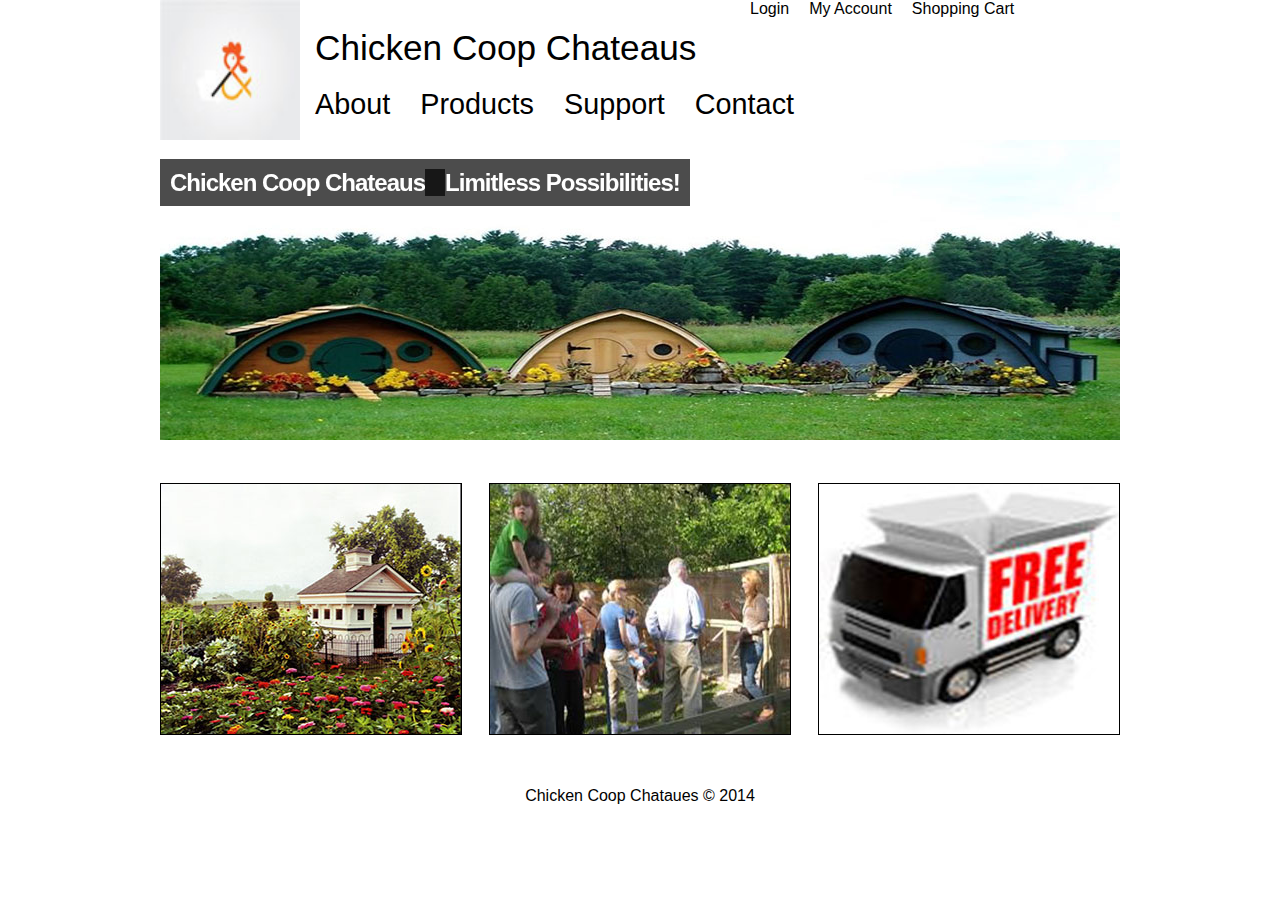
<file: index.html>
<!DOCTYPE html>
<html lang="en">
<head>
    <meta charset="utf-8">
    <meta http-equiv="X-UA-Compatible" content="IE=edge">
    <meta name="viewport" content="width=device-width, initial-scale=1">
    <title>CHICKEN COOP CHATAUES</title>
    <meta name="robots" content="noindex, nofollow, noarchive"/>
    <link rel="stylesheet" type="text/css" href="css/style.css" />
    <link rel="stylesheet" type="text/css" href="css/slider.css" />
</head>
<body>
	<div id="wrapper">
		<header>
			<a href="index.html">
				<img src="images/logo.jpg" alt="Chicken Coop Logo" />
			</a>
			<div id="utility">
				<ul>
					<li><a href="">Login</a></li>
					<li><a href="">My Account</a></li>
					<li><a href="shopping_cart.html">Shopping Cart</a></li>	
				</ul>
			</div>
			<div class="company-name">
				Chicken Coop Chateaus
			</div>
			<nav>
				<ul>
					<li><a href="">About</a></li>
					<li><a href="products.html">Products</a></li>
					<li><a href="">Support</a></li>
					<li><a href="">Contact</a></li>
				</ul>
			</nav>	
		</header>
		<section>
			<div id="slides">	
				<img src="images/threeccc.jpg" alt="Chicken Coops">
				<img src="images/free-range-chickens.jpg" alt="Hen Chickens">
				<img src="images/build-coop.jpg" alt="Build Your Own">
			</div>
			<h2><span>Chicken Coop Chateaus<span class='spacer'></span><span class='spacer'></span>Limitless Possibilities!</span></h2>						
			<div class="feature-group adjustment">
				<a href="products.html"><img src="images/chapel_styleccc.jpg" alt="Product Line" /></a>
				<a href=""><img src="images/community.jpg" alt="Community" /></a>
				<a href=""><img src="images/free-shipping.jpg" alt="Free Shipping" /></a>
			</div>
		</section>
	<footer>
		<p>Chicken Coop Chataues &copy; 2014</p>
	</footer>
</div>	
<script src="js/jquery-1.7.2.min.js"></script>
<script src="js/jquery.slides.min.js"></script>
<script type="text/javascript">
	$(function() {
	  $('#slides').slidesjs({
			width: 960,
	        height: 300,
		play: {
			effect: "fade",
			auto: true,
			interval: 5000,
			swap: true
		},
		navigation: {
			active: false,
		},
		pagination: {
			active: false,
		}
	  });
	});
</script>
</body>
</html>
</file>
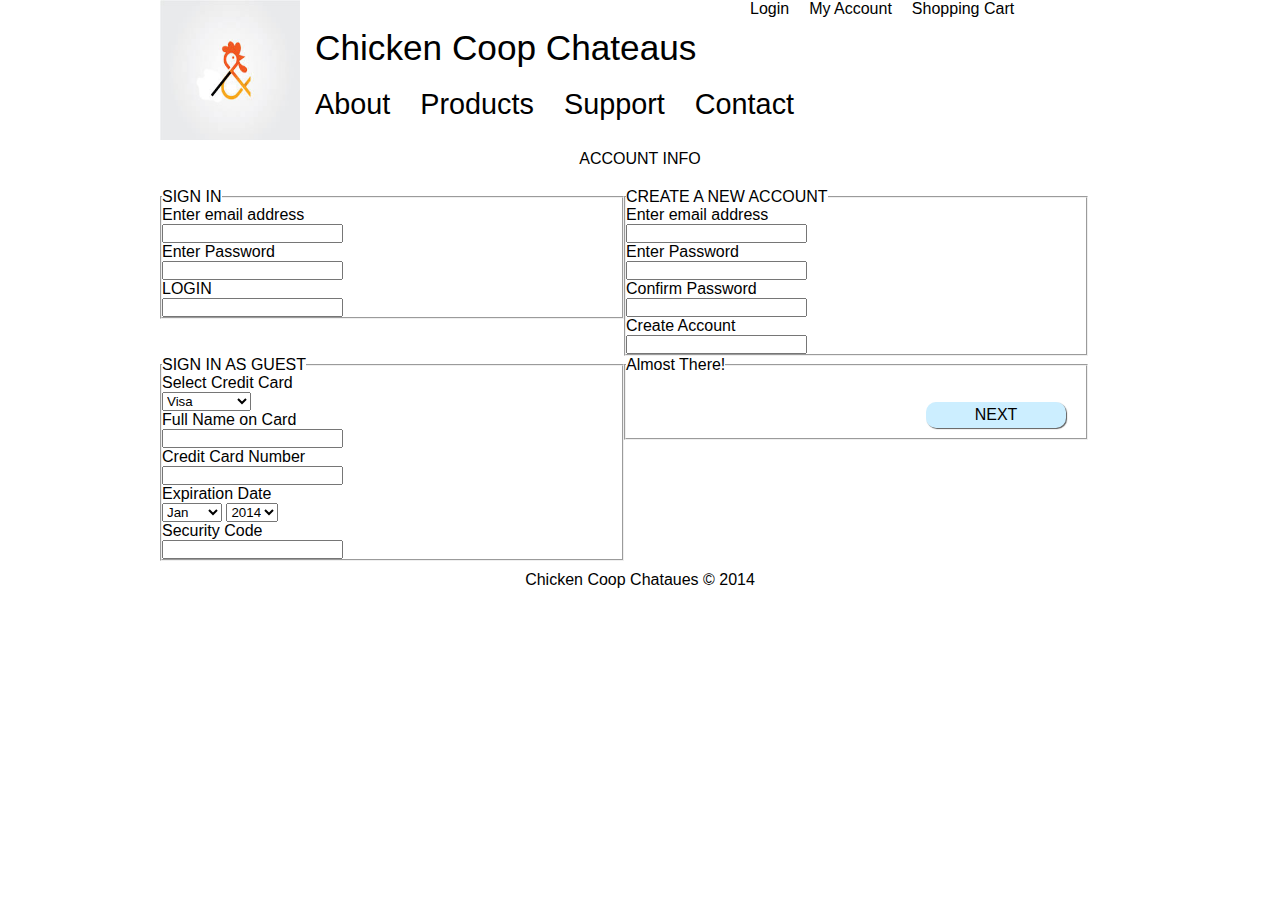
<file: account.html>
<!DOCTYPE html>
<html lang="en">
<head>
<!-- git hub -->
    <meta charset="utf-8">
    <meta http-equiv="X-UA-Compatible" content="IE=edge">
    <meta name="viewport" content="width=device-width, initial-scale=1">
    <title>CHICKEN COOP CHATAUES</title>
    <meta name="robots" content="noindex, nofollow, noarchive"/>
    <link rel="stylesheet" type="text/css" href="css/style.css" />
    <script src=""></script>
    <script src=""></script>
</head>
<body>
	<div id="wrapper">
		<header>
			<a href="index.html">
				<img src="logo2.jpg" alt="Chicken Coop Logo" />
			</a>
			<div id="utility">
				<ul>
					<li><a href="">Login</a></li>
					<li><a href="">My Account</a></li>
					<li><a href="">Shopping Cart</a></li>	
				</ul>
			</div>
			<div class="company-name">
				Chicken Coop Chateaus
			</div>
			<nav>
				<ul>
					<li><a href="">About</a></li>
					<li><a href="">Products</a></li>
					<li><a href="">Support</a></li>
					<li><a href="">Contact</a></li>
				</ul>
			</nav>	
		</header>
		<div class="content">
			
			<div class="long-banner">
				ACCOUNT INFO
			</div>
			<form id="billing-form">
				<!-- <fieldset id="billing-info"> -->
					<fieldset id="account-info">
				<!--<legend>Billing Info</legend> -->
					<legend>SIGN IN</legend>
					<label>Enter email address</label>
					<input type="text" />
					<label>Enter Password</label>
					<input type="text" />
					<label>LOGIN</label>
					<input type="text" />
				</fieldset>
				<fieldset id="shipping-info">
				<!--<legend>Shipping Info</legend> -->
					<legend>CREATE A NEW ACCOUNT</legend>
				<!--<label>
						<input type="radio"/>
						Click here if same address as billing
				</label> -->
					<label>Enter email address</label>
					<input type="text" />
					<label>Enter Password</label>
					<input type="text" />
					<label>Confirm Password</label>
					<input type="text" />
					<label>Create Account</label>
					<input type="text" />
					
				</fieldset>
				<fieldset id="payment-info">
					<legend>SIGN IN AS GUEST</legend>
					<label>Select Credit Card</label>
					<select>
						<option>Visa</option>
						<option>Mastercard</option>
					</select>
					<label>Full Name on Card</label>
					<input type="text" />
					<label>Credit Card Number</label>
					<input type="text" />
					<label>Expiration Date</label>
					<select>
						<option>Jan</option>
						<option>Feb</option>
						<option>March</option>
					</select>
					<select>
						<option>2014</option>
						<option>2015</option>
						<option>2016</option>
					</select>
					<label>Security Code</label>
					<input type="text" />
				</fieldset>
				<fieldset id="shipping-method">
					<legend>Almost There!</legend><br />
					<!--<a href="billing.html"<button>NEXT</button></a> -->
					<a href="billing.html" class="button right">next</a>
				</fieldset>
			</form>
		</div>
		<footer>
			<p>Chicken Coop Chataues &copy; 2014</p>
		</footer>
	</div>	
</body>
</html>
</file>
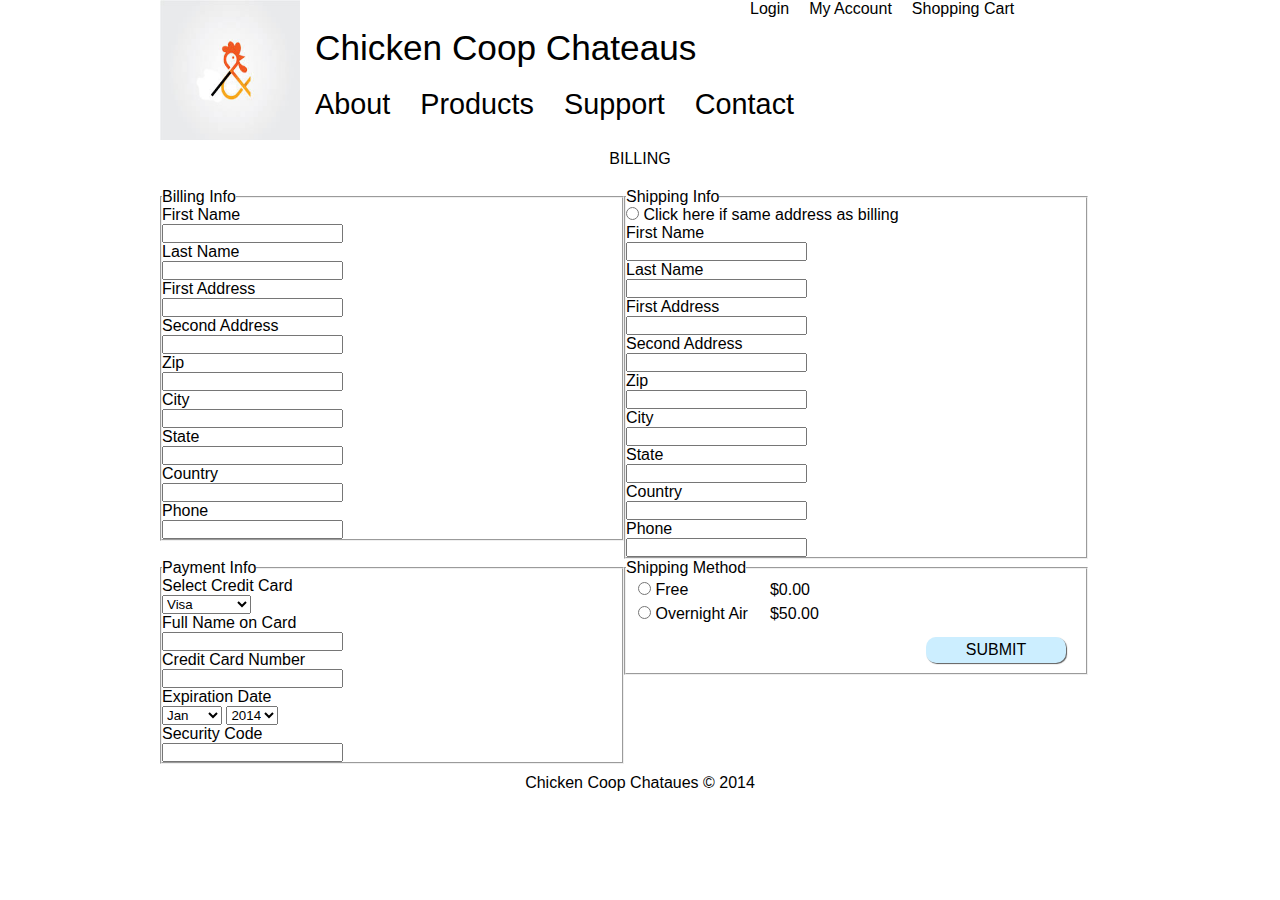
<file: billing.html>
<!DOCTYPE html>
<html lang="en">
<head>
    <meta charset="utf-8">
    <meta http-equiv="X-UA-Compatible" content="IE=edge">
    <meta name="viewport" content="width=device-width, initial-scale=1">
    <title>CHICKEN COOP CHATAUES</title>
    <meta name="robots" content="noindex, nofollow, noarchive"/>
    <link rel="stylesheet" type="text/css" href="css/style.css" />
    <script src=""></script>
    <script src=""></script>
</head>
<body>
	<div id="wrapper">
		<header>
			<a href="index.html">
				<img src="logo2.jpg	" alt="Chicken Coop Logo" />
			</a>
			<div id="utility">
				<ul>
					<li><a href="">Login</a></li>
					<li><a href="">My Account</a></li>
					<li><a href="">Shopping Cart</a></li>	
				</ul>
			</div>
			<div class="company-name">
				Chicken Coop Chateaus
			</div>
			<nav>
				<ul>
					<li><a href="">About</a></li>
					<li><a href="">Products</a></li>
					<li><a href="">Support</a></li>
					<li><a href="">Contact</a></li>
				</ul>
			</nav>	
		</header>
		<div class="content">
			
			<div class="long-banner">
				BILLING
			</div>
			<form id="billing-form">
				<fieldset id="billing-info">
					<legend>Billing Info</legend>
					<label>First Name</label>
					<input type="text" />
					<label>Last Name</label>
					<input type="text" />
					<label>First Address</label>
					<input type="text" />
					<label>Second Address</label>
					<input type="text" />
					<label>Zip</label>
					<input type="text" />
					<label>City</label>
					<input type="text" />
					<label>State</label>
					<input type="text" />
					<label>Country</label>
					<input type="text" />
					<label>Phone</label>
					<input type="text" />
				</fieldset>
				<fieldset id="shipping-info">
					<legend>Shipping Info</legend>
					<label>
						<input type="radio"/>
						Click here if same address as billing
					</label>
					<label>First Name</label>
					<input type="text" />
					<label>Last Name</label>
					<input type="text" />
					<label>First Address</label>
					<input type="text" />
					<label>Second Address</label>
					<input type="text" />
					<label>Zip</label>
					<input type="text" />
					<label>City</label>
					<input type="text" />
					<label>State</label>
					<input type="text" />
					<label>Country</label>
					<input type="text" />
					<label>Phone</label>
					<input type="text" />
				</fieldset>
				<fieldset id="payment-info">
					<legend>Payment Info</legend>
					<label>Select Credit Card</label>
					<select>
						<option>Visa</option>
						<option>Mastercard</option>
					</select>
					<label>Full Name on Card</label>
					<input type="text" />
					<label>Credit Card Number</label>
					<input type="text" />
					<label>Expiration Date</label>
					<select>
						<option>Jan</option>
						<option>Feb</option>
						<option>March</option>
					</select>
					<select>
						<option>2014</option>
						<option>2015</option>
						<option>2016</option>
					</select>
					<label>Security Code</label>
					<input type="text" />
				</fieldset>
				<fieldset id="shipping-method">
					<legend>Shipping Method</legend>
					<table id="shipping-table">
						<tr>
							<td>
								<label>
								<input type="radio"/>
								Free
								</label>
							</td>
							<td>$0.00</td>
						</tr>
						<tr>
							<td>
								<label>
								<input type="radio"/>
								Overnight Air
								</label>
							</td>
							<td>$50.00</td>
						</tr>
					</table>
					<!--<a href="review_order.html"<button>Submit Order</button></a> -->
					<a href="review_order.html" class="button right">SUBMIT</a>
				</fieldset>
			</form>

		</div>
		<footer>
			<p>Chicken Coop Chataues &copy; 2014</p>
		</footer>
	</div>	
</body>
</html>
</file>
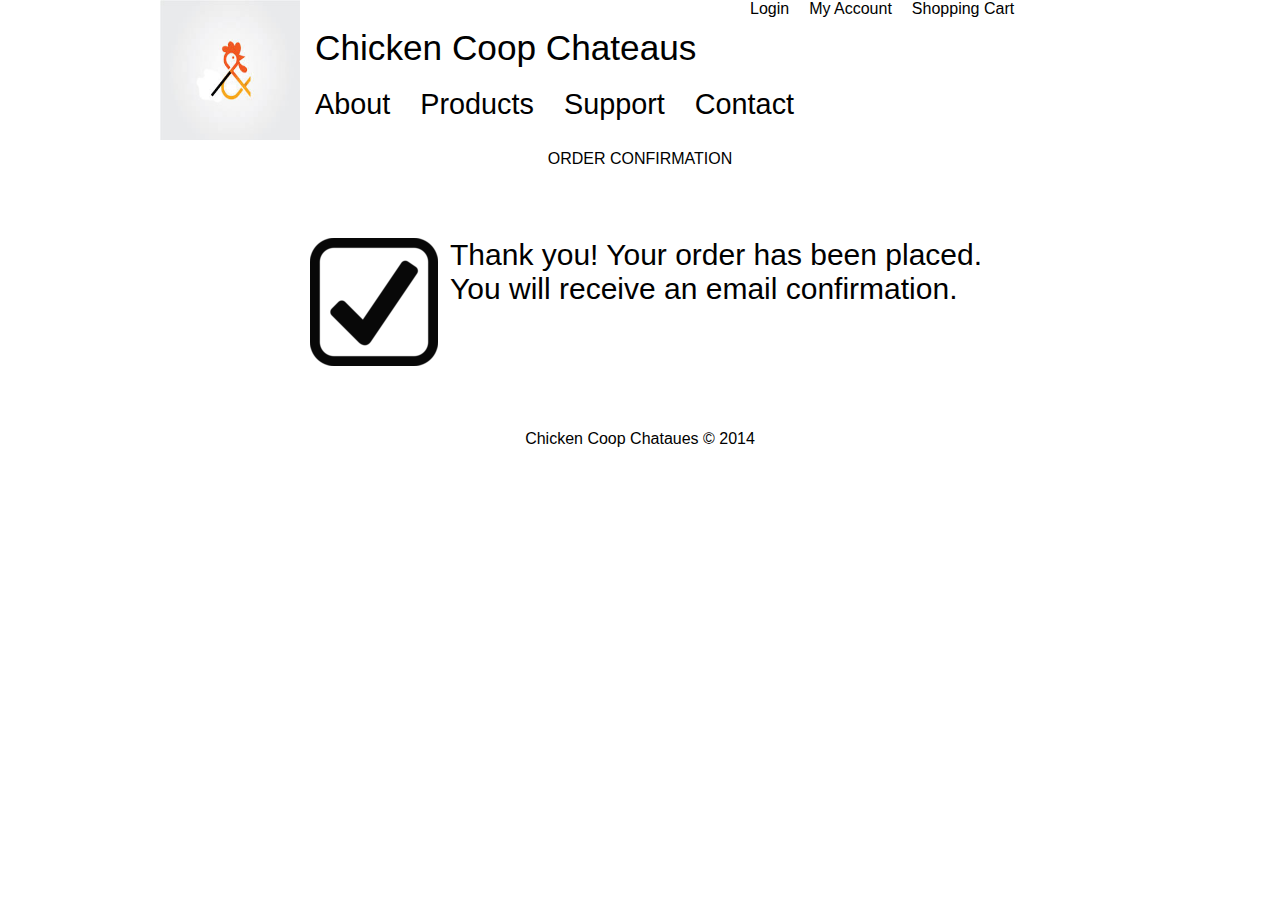
<file: confirmation.html>
<!DOCTYPE html>
<html lang="en">
<head>
    <meta charset="utf-8">
    <meta http-equiv="X-UA-Compatible" content="IE=edge">
    <meta name="viewport" content="width=device-width, initial-scale=1">
    <title>CHICKEN COOP CHATAUES</title>
    <meta name="robots" content="noindex, nofollow, noarchive"/>
    <link rel="stylesheet" type="text/css" href="css/style.css" />
    <script src=""></script>
    <script src=""></script>
</head>
<body>
	<div id="wrapper">
		<header>
			<a href="index.html">
				<img src="logo2.jpg" alt="Chicken Coop Logo" />
			</a>
			<div id="utility">
				<ul>
					<li><a href="">Login</a></li>
					<li><a href="">My Account</a></li>
					<li><a href="">Shopping Cart</a></li>	
				</ul>
			</div>
			<div class="company-name">
				Chicken Coop Chateaus
			</div>
			<nav>
				<ul>
					<li><a href="">About</a></li>
					<li><a href="">Products</a></li>
					<li><a href="">Support</a></li>
					<li><a href="">Contact</a></li>
				</ul>
			</nav>	
		</header>
		<div class="content">
			<div class="long-banner">
				ORDER CONFIRMATION
			</div>
		<div class="confirm-message">
			<img src="images/checkbox-final.png" alt="Checkbox" />
			<p>
				Thank you! Your order has been placed. You will receive an email confirmation.
			</p>
		</div>	
			
		</div> <!-- /content -->
	<footer>
		<p>Chicken Coop Chataues &copy; 2014</p>
	</footer>
</div>	
</body>
</html>
</file>
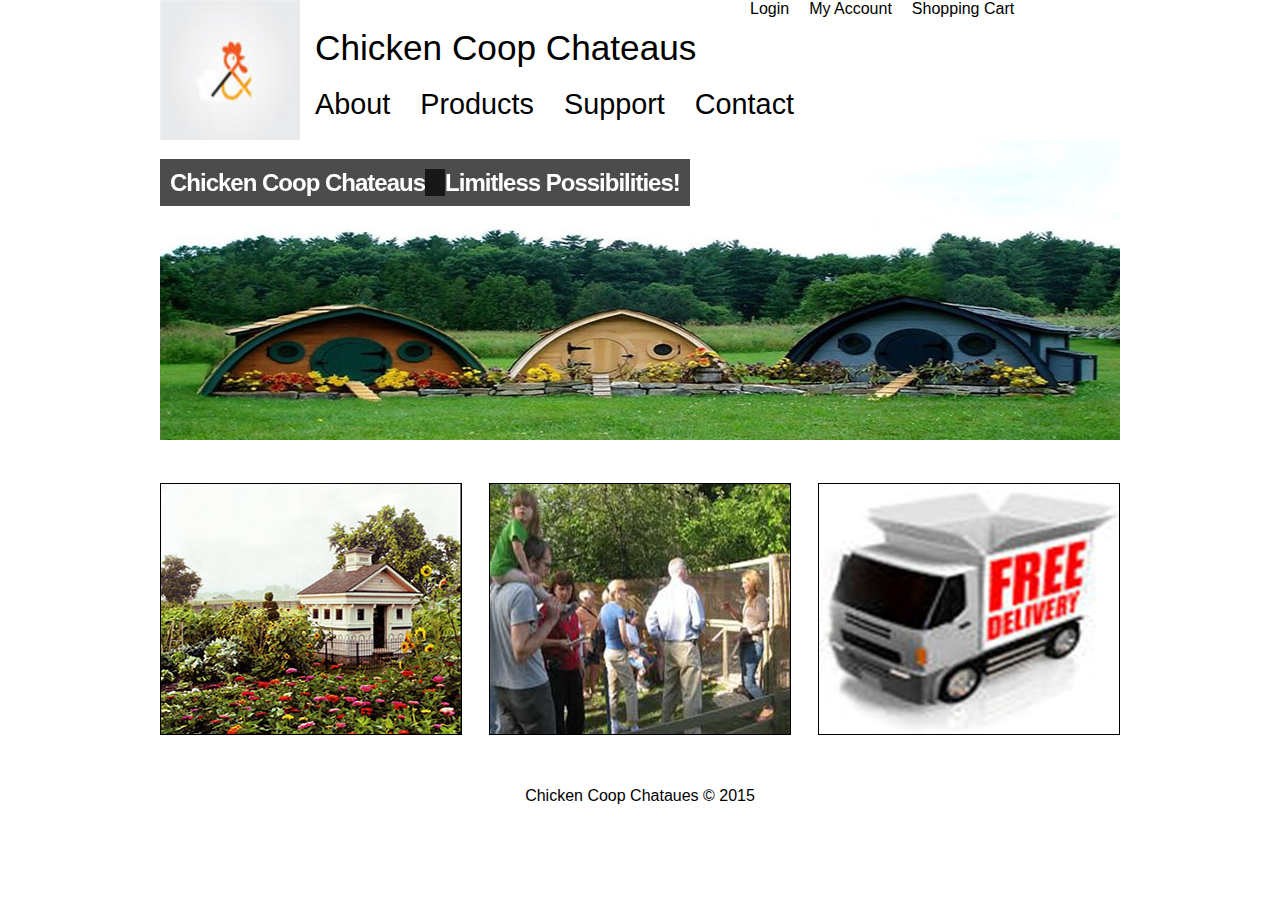
<file: home.html>
<!DOCTYPE html>
<html lang="en">
<head>
    <meta charset="utf-8">
    <meta http-equiv="X-UA-Compatible" content="IE=edge">
    <meta name="viewport" content="width=device-width, initial-scale=1">
    <title>CHICKEN COOP CHATAUES</title>
    <meta name="robots" content="noindex, nofollow, noarchive"/>
    <link rel="stylesheet" type="text/css" href="css/style.css" />
    <link rel="stylesheet" type="text/css" href="css/slider.css" />
</head>
<body>
	<div id="wrapper">
		<header>
			<a href="index.html">
				<img src="images/logo.jpg" alt="Chicken Coop Logo" />
			</a>
			<div id="utility">
				<ul>
					<li><a href="">Login</a></li>
					<li><a href="">My Account</a></li>
					<li><a href="shopping_cart.html">Shopping Cart</a></li>	
				</ul>
			</div>
			<div class="company-name">
				Chicken Coop Chateaus
			</div>
			<nav>
				<ul>
					<li><a href="">About</a></li>
					<li><a href="products.html">Products</a></li>
					<li><a href="">Support</a></li>
					<li><a href="">Contact</a></li>
				</ul>
			</nav>	
		</header>
		<section>
			<div id="slides">	
				<img src="images/threeccc.jpg" alt="Chicken Coops">
				<img src="images/free-range-chickens.jpg" alt="Hen Chickens">
				<img src="images/build-coop.jpg" alt="Build Your Own">
			</div>
			<h2><span>Chicken Coop Chateaus<span class='spacer'></span><span class='spacer'></span>Limitless Possibilities!</span></h2>						
			<div class="feature-group adjustment">
				<a href="products.html"><img src="images/chapel_styleccc.jpg" alt="Product Line" /></a>
				<a href=""><img src="images/community.jpg" alt="Community" /></a>
				<a href=""><img src="images/free-shipping.jpg" alt="Free Shipping" /></a>
			</div>
		</section>
	<footer>
		<p>Chicken Coop Chataues &copy; 2015</p>
	</footer>
</div>	
<script src="js/jquery-1.7.2.min.js"></script>
<script src="js/jquery.slides.min.js"></script>
<script type="text/javascript">
	$(function() {
	  $('#slides').slidesjs({
			width: 960,
	        height: 300,
		play: {
			effect: "fade",
			auto: true,
			interval: 5000,
			swap: true
		},
		navigation: {
			active: false,
		},
		pagination: {
			active: false,
		}
	  });
	});
</script>
</body>
</html>
</file>
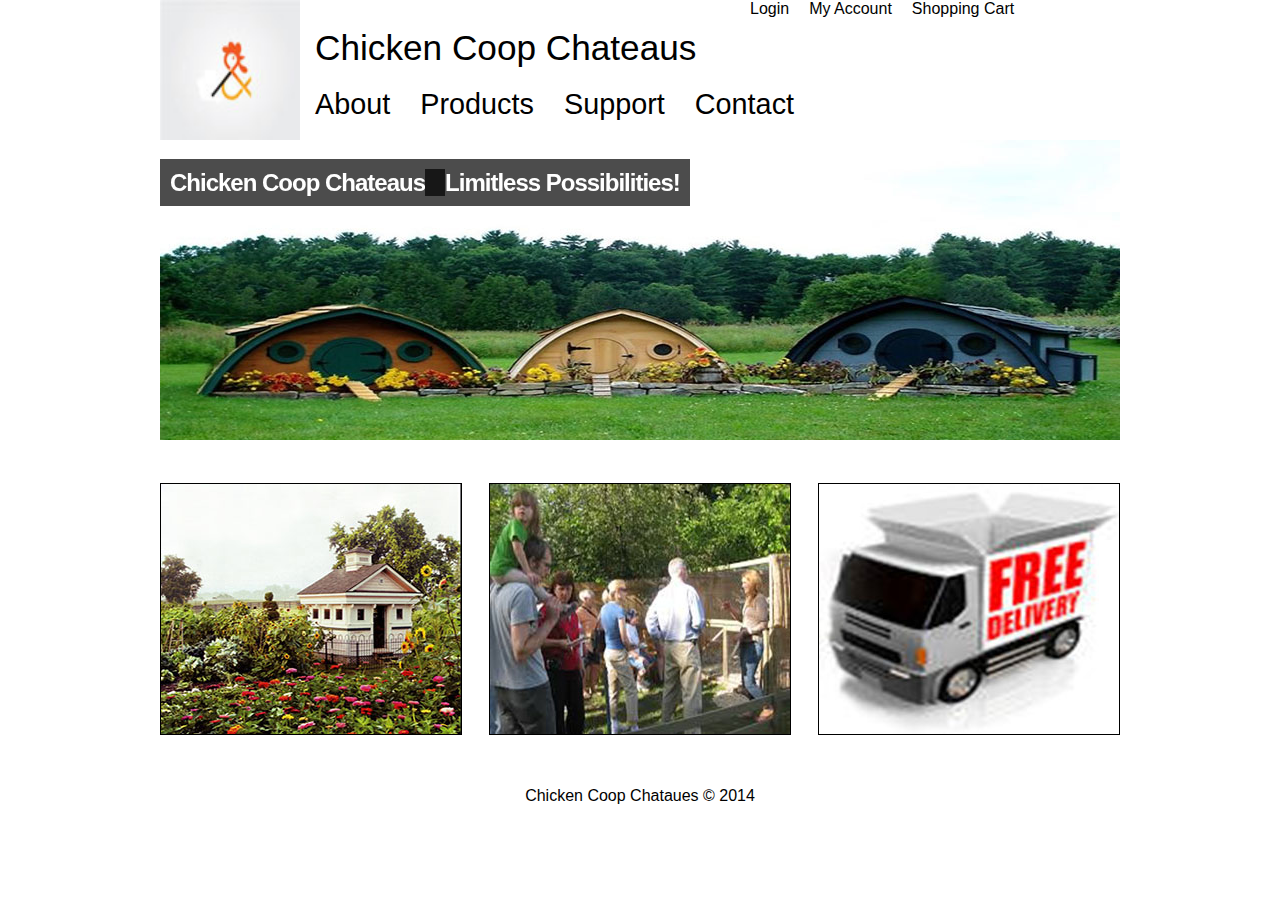
<file: ndex.html>
<!DOCTYPE html>
<html lang="en">
<head>
    <meta charset="utf-8">
    <meta http-equiv="X-UA-Compatible" content="IE=edge">
    <meta name="viewport" content="width=device-width, initial-scale=1">
    <title>CHICKEN COOP CHATAUES</title>
    <meta name="robots" content="noindex, nofollow, noarchive"/>
    <link rel="stylesheet" type="text/css" href="css/style.css" />
    <link rel="stylesheet" type="text/css" href="css/slider.css" />
</head>
<body>
	<div id="wrapper">
		<header>
			<a href="index.html">
				<img src="images/logo.jpg" alt="Chicken Coop Logo" />
			</a>
			<div id="utility">
				<ul>
					<li><a href="">Login</a></li>
					<li><a href="">My Account</a></li>
					<li><a href="shopping_cart.html">Shopping Cart</a></li>	
				</ul>
			</div>
			<div class="company-name">
				Chicken Coop Chateaus
			</div>
			<nav>
				<ul>
					<li><a href="">About</a></li>
					<li><a href="products.html">Products</a></li>
					<li><a href="">Support</a></li>
					<li><a href="">Contact</a></li>
				</ul>
			</nav>	
		</header>
		<section>
			<div id="slides">	
				<img src="images/threeccc.jpg" alt="Chicken Coops">
				<img src="images/free-range-chickens.jpg" alt="Hen Chickens">
				<img src="images/build-coop.jpg" alt="Build Your Own">
			</div>
			<h2><span>Chicken Coop Chateaus<span class='spacer'></span><span class='spacer'></span>Limitless Possibilities!</span></h2>						
			<div class="feature-group adjustment">
				<a href="products.html"><img src="images/chapel_styleccc.jpg" alt="Product Line" /></a>
				<a href=""><img src="images/community.jpg" alt="Community" /></a>
				<a href=""><img src="images/free-shipping.jpg" alt="Free Shipping" /></a>
			</div>
		</section>
	<footer>
		<p>Chicken Coop Chataues &copy; 2014</p>
	</footer>
</div>	
<script src="js/jquery-1.7.2.min.js"></script>
<script src="js/jquery.slides.min.js"></script>
<script type="text/javascript">
	$(function() {
	  $('#slides').slidesjs({
			width: 960,
	        height: 300,
		play: {
			effect: "fade",
			auto: true,
			interval: 5000,
			swap: true
		},
		navigation: {
			active: false,
		},
		pagination: {
			active: false,
		}
	  });
	});
</script>
</body>
</html>
</file>
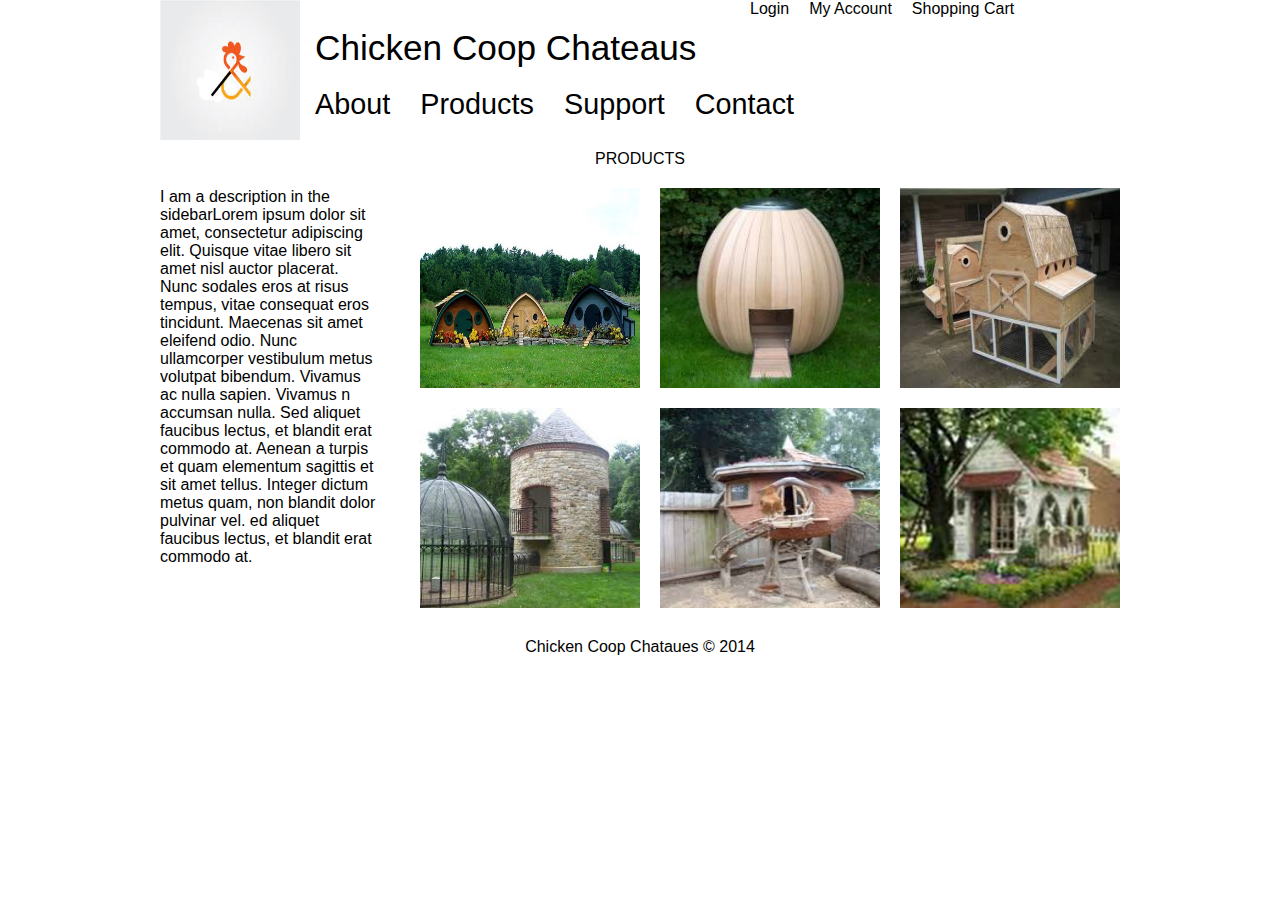
<file: products.html>
<!DOCTYPE html>
<html lang="en">
<head>
    <meta charset="utf-8">
    <meta http-equiv="X-UA-Compatible" content="IE=edge">
    <meta name="viewport" content="width=device-width, initial-scale=1">
    <title>CHICKEN COOP CHATAUES</title>
    <meta name="robots" content="noindex, nofollow, noarchive"/>
    <link rel="stylesheet" type="text/css" href="css/style.css" />
    <script src=""></script>
    <script src=""></script>
</head>
<body>
	<div id="wrapper">
		<header>
			<a href="index.html">
				<img src="logo2.jpg" alt="Chicken Coop Logo" />
			</a>
			<div id="utility">
				<ul>
					<li><a href="">Login</a></li>
					<li><a href="">My Account</a></li>
					<li><a href="">Shopping Cart</a></li>	
				</ul>
			</div>
			<div class="company-name">
				Chicken Coop Chateaus
			</div>
			<nav>
				<ul>
					<li><a href="">About</a></li>
					<li><a href="products.html">Products</a></li>
					<li><a href="">Support</a></li>
					<li><a href="">Contact</a></li>
				</ul>
			</nav>	
		</header>
		<div class="content">
			<div class="long-banner">
				PRODUCTS
			</div>
			<aside class="product-description">
				<p>I am a description in the sidebarLorem ipsum dolor sit amet, 
					consectetur adipiscing elit. Quisque vitae libero sit amet nisl 
					auctor placerat. Nunc sodales eros at risus tempus, vitae consequat 
					eros tincidunt. Maecenas sit amet eleifend odio. Nunc ullamcorper 
					vestibulum metus volutpat bibendum. Vivamus ac nulla sapien. Vivamus 
					n accumsan nulla. Sed aliquet faucibus lectus, et blandit erat commodo 
					at. Aenean a turpis et quam elementum sagittis et sit amet tellus. 
					Integer dictum metus quam, non blandit dolor pulvinar vel.
					ed aliquet faucibus lectus, et blandit erat commodo 
					at.</p>
			</aside>
			<div class="product-list">
				<a href="target_products.html"><img src="images/threeccc.jpg" alt="Target Product" /></a>
				<a href=""><img src="images/eggccc.jpg" alt="Eggs Product" /></a>
				<a href=""><img src="images/barnccc.jpeg" alt="Barn Product " /></a>
				<a href=""><img src="images/roundccc.jpg" alt="Round Turret Product" /></a>
				<a href=""><img src="images/pumpkinccc.jpg" alt="Pumpkin Product" /></a>
				<a href=""><img src="images/fancyccc.jpg" alt="Fancy Product " /></a>
			</div>
		</div>
		
	<footer>
		<p>Chicken Coop Chataues &copy; 2014</p>
	</footer>
	</div>	
</body>
</html>
</file>
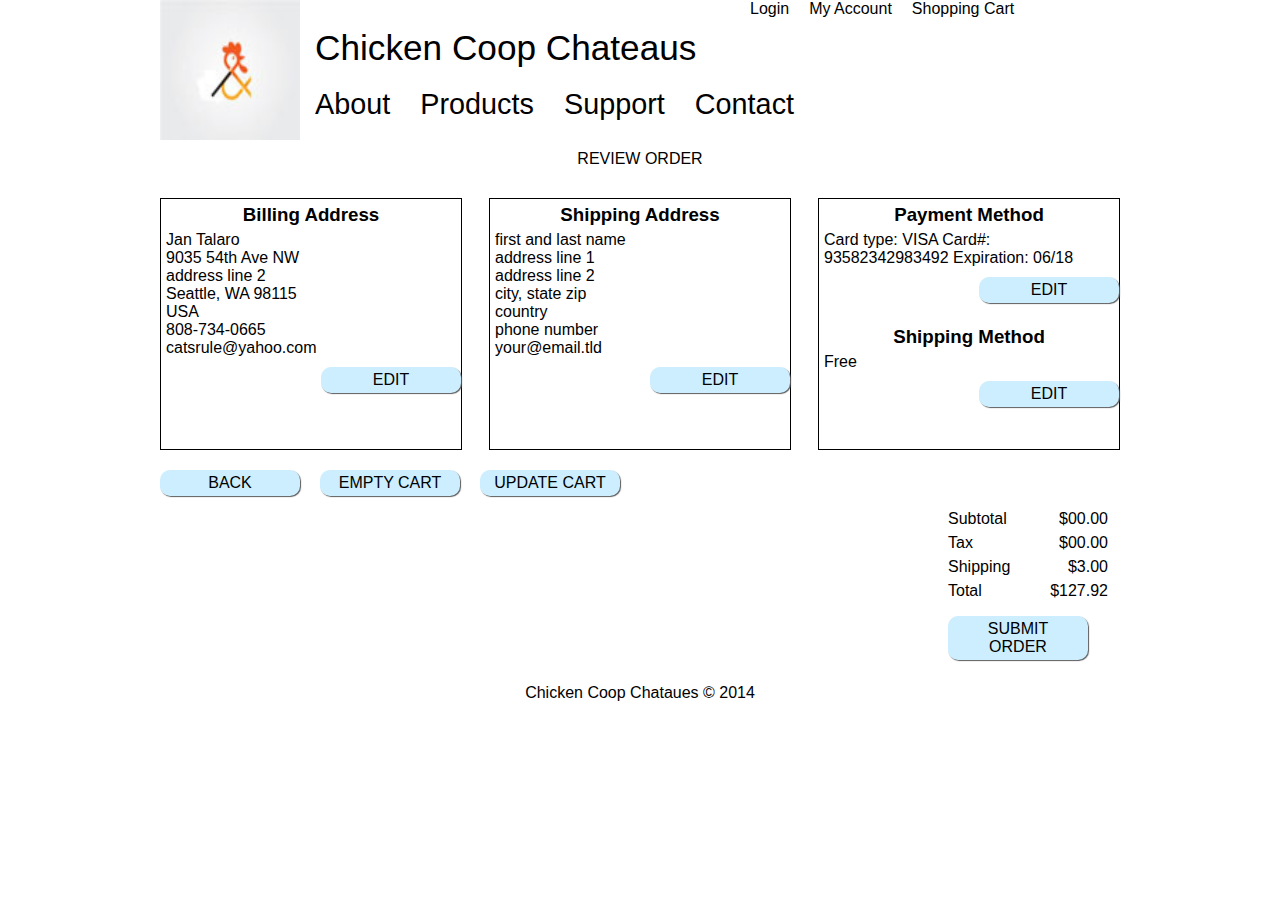
<file: review_order.html>
<!DOCTYPE html>
<html lang="en">
<head>
    <meta charset="utf-8">
    <meta http-equiv="X-UA-Compatible" content="IE=edge">
    <meta name="viewport" content="width=device-width, initial-scale=1">
    <title>CHICKEN COOP CHATAUES</title>
    <meta name="robots" content="noindex, nofollow, noarchive"/>
    <link rel="stylesheet" type="text/css" href="css/style.css" />
    <script src=""></script>
    <script src=""></script>
</head>
<body>
	<div id="wrapper">
		<header>
			<a href="index.html">
				<img src="images/logo.jpg" alt="Chicken Coop Logo" />
			</a>
			<div id="utility">
				<ul>
					<li><a href="">Login</a></li>
					<li><a href="">My Account</a></li>
					<li><a href="">Shopping Cart</a></li>	
				</ul>
			</div>
			<div class="company-name">
				Chicken Coop Chateaus
			</div>
			<nav>
				<ul>
					<li><a href="">About</a></li>
					<li><a href="">Products</a></li>
					<li><a href="">Support</a></li>
					<li><a href="">Contact</a></li>
				</ul>
			</nav>	
		</header>
		<div class="content">
			<div class="long-banner">
				REVIEW ORDER
			</div>
			<div class="review-group">
				<div class="review-box">
					<h3>Billing Address</h3>
					<p>
						Jan Talaro <br />
						9035 54th Ave NW <br />
						address line 2 <br />
						Seattle, WA 98115 <br />
						USA <br />
						808-734-0665 <br />
						catsrule@yahoo.com <br />
					</p>
					<a class="button" href="">EDIT</a>
				</div>
				<div class="review-box">
					<h3>Shipping Address</h3>
					<p>
						first and last name <br />
						address line 1 <br />
						address line 2 <br />
						city, state zip <br />
						country <br />
						phone number <br />
						your@email.tld <br />
					</p>
					<a class="button" href="">EDIT</a>
				</div>
				<div class="review-box">
					<h3>Payment Method</h3>
					<p>
						Card type: VISA
						Card#: 93582342983492
						Expiration: 06/18
					</p>
					<a class="button" href="">EDIT</a>
					
					<br />
					<br />
					<br />
				
					<h3>Shipping Method</h3>
					<p>
						Free 
					</p>
					<a class="button" href="">EDIT</a>
				</div>
				
			</div>
			
			<div class="cart-buttons">
				<a href="" class="button">Back</a>
				<a href="" class="button">Empty Cart</a>
				<a href="" class="button">Update Cart</a>
			</div>
			
			<div class="place-order-box">
				<table>
					<tr>
						<td>Subtotal</td>
						<td>$00.00</td>
					</tr>
					<tr>
						<td>Tax</td>
						<td>$00.00</td>
					</tr>
					<tr>
						<td>Shipping</td>
						<td>$3.00</td>
					</tr>
					<tr>
						<td>Total</td>
						<td>$127.92</td>
					</tr>
					<tr>
						<td colspan="2">
							<!--<a href="confirmation.html"<button>PLACE ORDER</button></a> -->
							<a href="confirmation.html" class="button right">SUBMIT ORDER</a>
						</td>
					</tr>
				</table>
			</div>
			
		</div> <!-- /content -->
	<footer>
		<p>Chicken Coop Chataues &copy; 2014</p>
	</footer>
</div>	
</body>
</html>
</file>
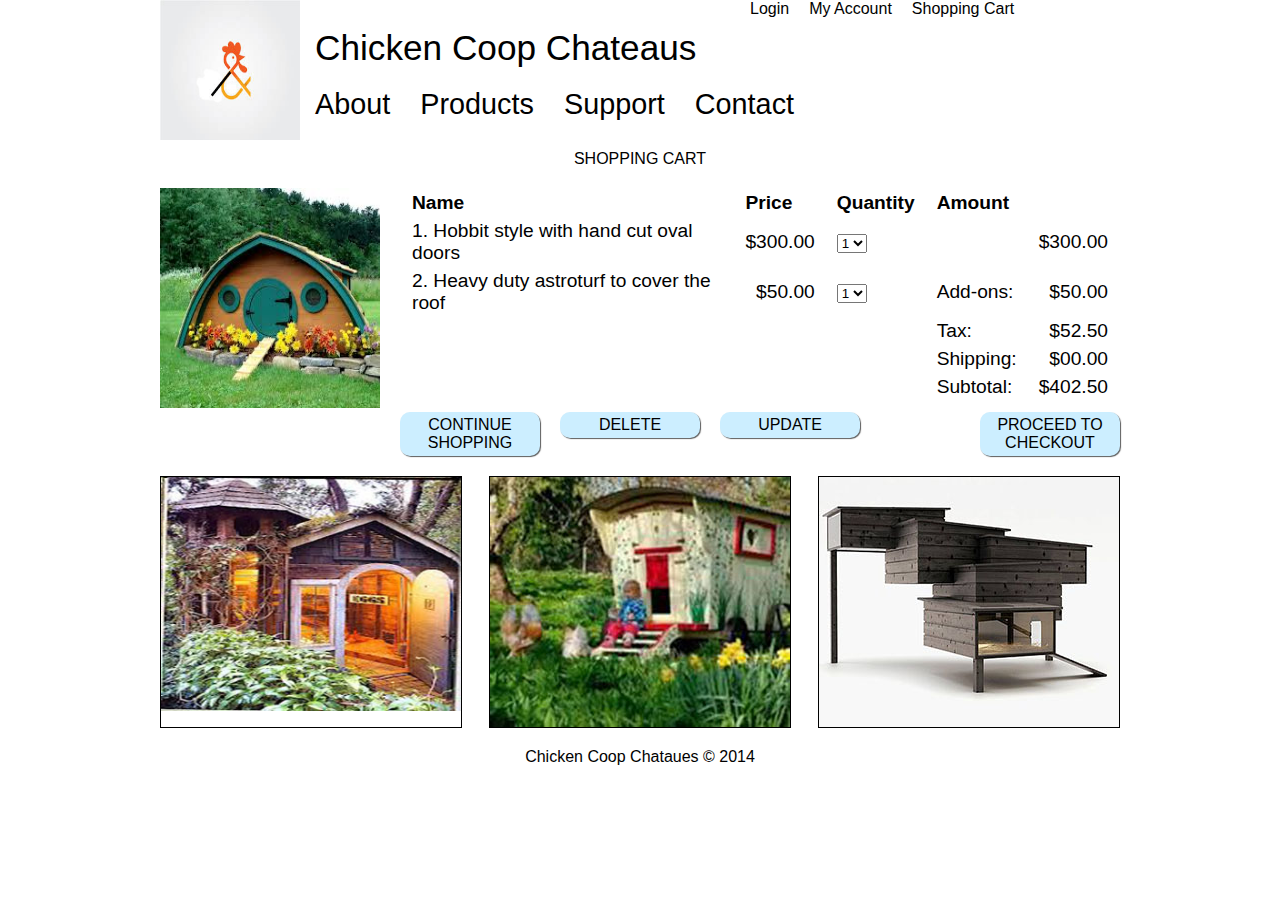
<file: shopping_cart.html>
<!DOCTYPE html>
<html lang="en">
<head>
    <meta charset="utf-8">
    <meta http-equiv="X-UA-Compatible" content="IE=edge">
    <meta name="viewport" content="width=device-width, initial-scale=1">
    <title>CHICKEN COOP CHATAUES</title>
    <meta name="robots" content="noindex, nofollow, noarchive"/>
    <link rel="stylesheet" type="text/css" href="css/style.css" />
    <script src=""></script>
    <script src=""></script>
</head>
<body>
	<div id="wrapper">
		<header>
			<a href="index.html">
				<img src="logo2.jpg" alt="Chicken Coop Logo" />
			</a>
			<div id="utility">
				<ul>
					<li><a href="">Login</a></li>
					<li><a href="">My Account</a></li>
					<li><a href="">Shopping Cart</a></li>	
				</ul>
			</div>
			<div class="company-name">
				Chicken Coop Chateaus
			</div>
			<nav>
				<ul>
					<li><a href="">About</a></li>
					<li><a href="">Products</a></li>
					<li><a href="">Support</a></li>
					<li><a href="">Contact</a></li>
				</ul>
			</nav>	
		</header>
		<div class="content">
			
			<div class="long-banner">
				SHOPPING CART
			</div>
			
			<div class="shopping-cart">
				<img src="images/hobbitccc.jpg" alt="Shopping cart product" />
				<form id="shopping-cart-form" action="">
				<table id="shopping-cart-table">
					<tr>
						<th>Name</th>
						<th>Price</th>
						<th>Quantity</th>
						<th colspan="2">Amount</th>
					</tr>
					<tr>
						<td>1. Hobbit style with hand cut oval doors</td>
						<td class="money">$300.00</td>
						<td>
							<select>
								<option value="1">1</option>
								<option value="2">2</option>
								<option value="3">3</option>
								<option value="4">4</option>
							</select>
						</td>
						<td></td>
						<td class="money">$300.00</td>
					</tr>
					<tr>
						<td>2. Heavy duty astroturf to cover the roof</td>
						<td class="money">$50.00</td>
						<td>
							<select>
								<option value="1">1</option>
								<option value="2">2</option>
								<option value="3">3</option>
								<option value="4">4</option>
							</select>
						</td>
						<td>Add-ons:</td>
						<td class="money">$50.00</td>
					</tr>
					<tr>
						<td colspan="3"></td>
						<td>Tax:</td>
						<td class="money">$52.50</td>
					</tr>
					<tr>
						<td colspan="3"></td>
						<td>Shipping:</td>
						<td class="money">$00.00</td>
					</tr>
					<tr>
						<td colspan="3"></td>
						<td>Subtotal:</td>
						<td class="money">$402.50</td>
					</tr>
				</table>
				</form>
				<div class="shopping-buttons">
					<a href="" class="button">Continue shopping</a>
					<a href="" class="button">Delete</a>
					<a href="" class="button">Update</a>
					<a href="account.html" class="button">Proceed to Checkout</a>
				</div>
			</div>
			
			<div class="feature-group">
					<a href=""><img src="images/388x799ccc.jpg" alt="Image of product" /></a>
					<a href=""><img src="images/wagonccc.jpg" alt="Image of another product" /></a>
					<a href=""><img src="images/farmhouse-modern-coop.jpg" alt="Image of yet another one" /></a>
			</div>

		</div>
		<footer>
			<p>Chicken Coop Chataues &copy; 2014</p>
		</footer>
	</div>	
</body>
</html>
</file>
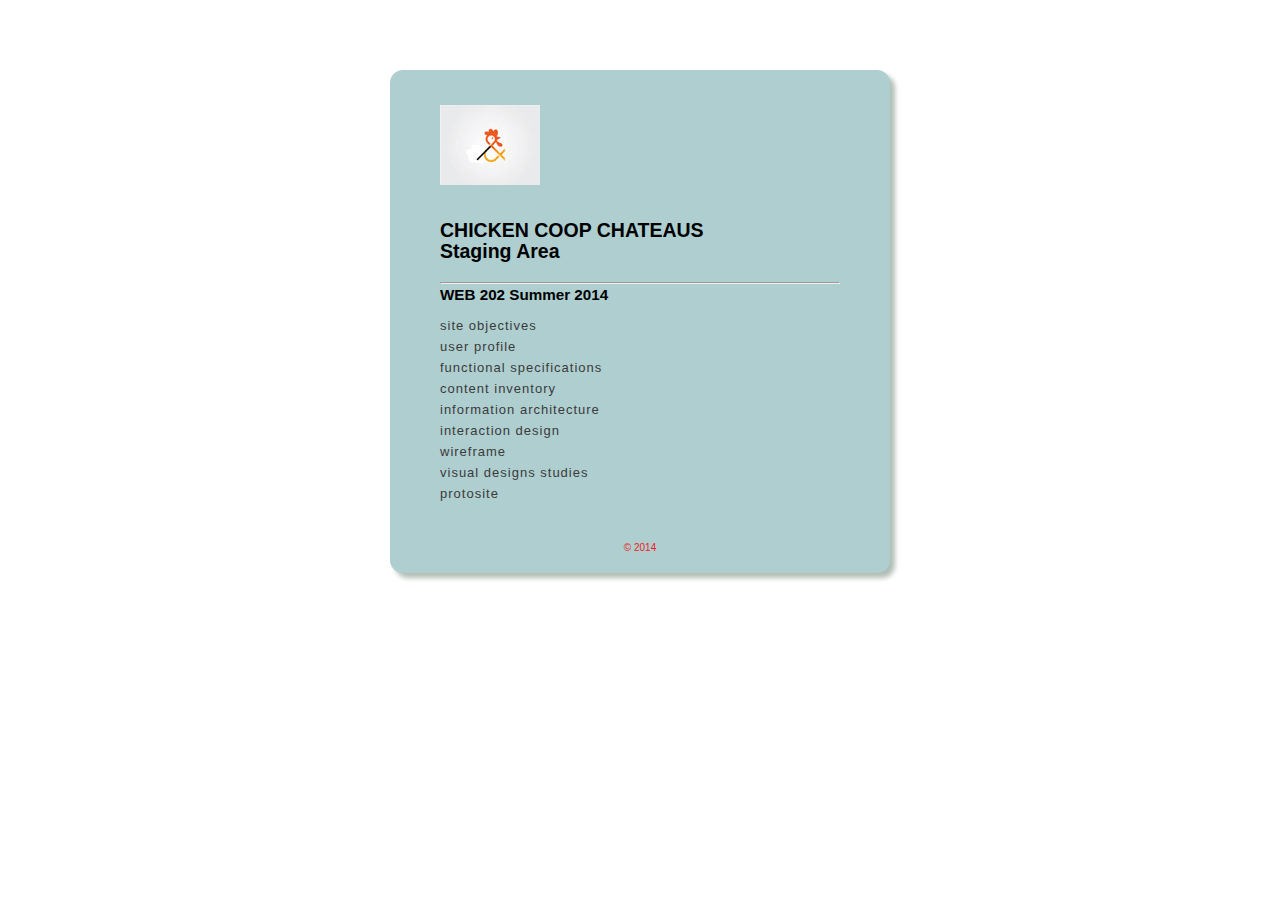
<file: staging_area.html>
<!DOCTYPE html PUBLIC "-//W3C//DTD XHTML 1.0 Transitional//EN" "http://www.w3.org/TR/xhtml1/DTD/xhtml1-transitional.dtd">
<html xmlns="http://www.w3.org/1999/xhtml">
<head>
<meta http-equiv="Content-Type" content="text/html; charset=utf-8" />
<title>WEB 202 | UX/IX</title>

<style type="text/css">
	* {
		margin: 0;
		padding:0;
	}
	
	a img {
		border:none;
	}
	
	#mainlogo {
		padding:35px 0px;		
	}
	body {
		font-family:Arial, Helvetica, sans-serif;
		font-size:13px;
		line-height:21px;
		background-color: lite blue;
	}
	
	#wrapper {
		width:500px;
		margin:70px auto;
		/*background-color:#1cede5;*/
		background-color:#aececf;
		border-radius:13px;
		-moz-border-radius:13px;
		-webkit-border-radius:13px;
		box-shadow:5px 5px 5px #666;
		-moz-box-shadow:5px 5px 5px #b2beb5;
		-webkit-box-shadow:5px 5px 5px #b2beb5;
		
	}
	
	h2 {
		padding:0px 0 20px;
	}
	
	#content {
		padding:0px 50px;	
	}
	
	p {
		/*font-family:segoe print;*/
		font-family:Arial, Helvetica, sans-serif;
		color:#ed1c24;
		
		font-size:18px;
		line-height:27px;
		margin-top:10px;
	}
	
	ul {
		list-style-type:none;
	}
	
	li {
		letter-spacing:1px;	
	}
	
	a {
		color:#3b3b3b;
		text-decoration:none;
	}
	
	a:hover {
		text-decoration:none;
		/*color:#448395;*/
		color: #ed1c24;
		font-style:oblique;
	}
	
	#footer p {
		font-size:10px;
		text-align:center;
		margin-top:30px;
		padding-bottom:12px;
	}
	
</style>
</head>

<body>
<!-- begin wrapper -->
<div id="wrapper">

<!-- begin content -->
  <div id="content">
  <!-- Image logo goes here -->
	
		<!--<h2>no need to put your image into h2</h2>-->
		<img id="mainlogo" src="images/logo.jpg" alt="Logo for Chicken Coop Chateaus"/>
		<h2>CHICKEN COOP CHATEAUS<br />Staging Area</h2>
		
		<hr>
		<!--<div style="width: 100%; height: 7px; background: #F87431; overflow: hidden;">-->

        <h3>WEB 202 Summer 2014</h3>
        <p>
        <ul>
	    	<li><a target="_blank" href="pdf/user.pdf">site objectives</a></li>
	    	<li><a target="_blank" href="pdf/user.pdf">user profile</a></li>
	    	<li><a target="_blank" href="pdf/specs.pdf">functional specifications</a></li>
	    	<li><a target="_blank" href="pdf/prod.pdf">content inventory</a></li>
            <li><a target="_blank" href="pdf/infoarch.pdf">information architecture</a></li> 
            <li><a target="_blank" href="pdf/interaction.pdf">interaction design</a></li>
            <li><a target="_blank" href="wireframe.html">wireframe</a></li> 
            <li><a target="_blank" href="comps.html">visual designs studies</a></li> 
            <li><a target="_blank" href="index.html">protosite</a></li> 
        </ul>
        </p>
    </div>
<!-- end content -->

<!-- begin footer -->
	<div id="footer">
    	<p>&copy; 2014</p>
    </div>
<!-- end footer -->
</div>
<!-- end wrapper -->

</body>
</html>

<!-- edison.seattlecentral.edu/~jtalar01/web202mike/staging_area.html -->
</file>
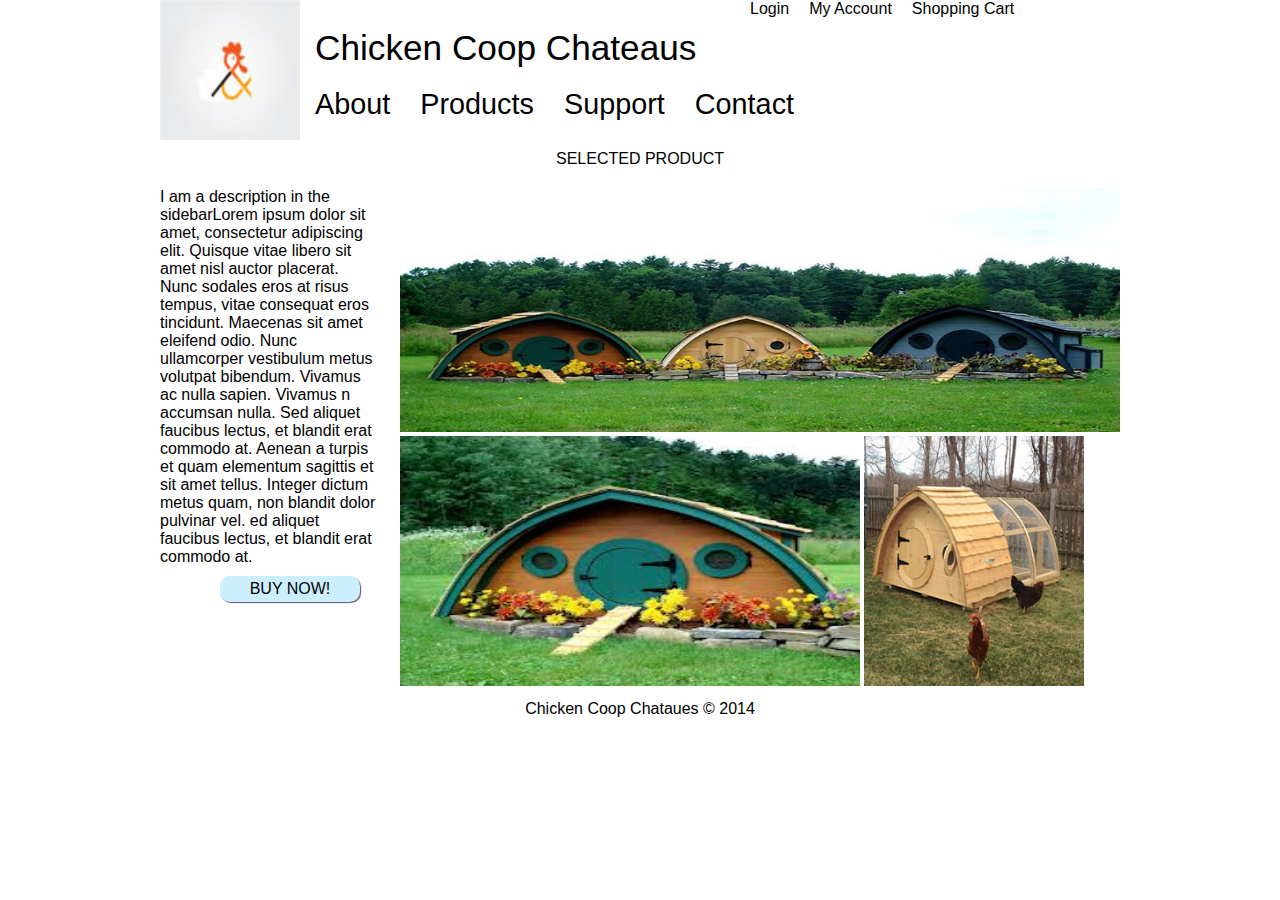
<file: target_products.html>
<!DOCTYPE html>
<html lang="en">
<head>
    <meta charset="utf-8">
    <meta http-equiv="X-UA-Compatible" content="IE=edge">
    <meta name="viewport" content="width=device-width, initial-scale=1">
    <title>CHICKEN COOP CHATAUES</title>
    <meta name="robots" content="noindex, nofollow, noarchive"/>
    <link rel="stylesheet" type="text/css" href="css/style.css" />
    <script src=""></script>
    <script src=""></script>
</head>
<body>
	<div id="wrapper">
		<header>
			<a href="index.html">
				<img src="images/logo.jpg" alt="Chicken Coop Logo" />
			</a>
			<div id="utility">
				<ul>
					<li><a href="">Login</a></li>
					<li><a href="">My Account</a></li>
					<li><a href="">Shopping Cart</a></li>	
				</ul>
			</div>
			<div class="company-name">
				Chicken Coop Chateaus
			</div>
			<nav>
				<ul>
					<li><a href="">About</a></li>
					<li><a href="products.html">Products</a></li>
					<li><a href="">Support</a></li>
					<li><a href="">Contact</a></li>
				</ul>
			</nav>	
		</header>
		<div class="content">
			<div class="long-banner">
				SELECTED PRODUCT
			</div>
			<aside class="product-description">
				<p>I am a description in the sidebarLorem ipsum dolor sit amet, 
					consectetur adipiscing elit. Quisque vitae libero sit amet nisl 
					auctor placerat. Nunc sodales eros at risus tempus, vitae consequat 
					eros tincidunt. Maecenas sit amet eleifend odio. Nunc ullamcorper 
					vestibulum metus volutpat bibendum. Vivamus ac nulla sapien. Vivamus 
					n accumsan nulla. Sed aliquet faucibus lectus, et blandit erat commodo 
					at. Aenean a turpis et quam elementum sagittis et sit amet tellus. 
					Integer dictum metus quam, non blandit dolor pulvinar vel.
					ed aliquet faucibus lectus, et blandit erat commodo 
					at.</p>
				<a href="shopping_cart.html" class="button right">Buy Now!</a>
			</aside>
			<div class="target-feature">
				<img src="images/threeccc.jpg" alt="Target Product">
				<div class="target-group">
					<img class="target-medium" src="images/hobbitccc.jpg" alt="Target Product" />
					<img class="target-small" src="images/1402160592(2).jpg" alt="Red Barn Coop" />
				</div>
			</div>
		</div>
		
	<footer>
		<p>Chicken Coop Chataues &copy; 2014</p>
	</footer>
	</div>	
</body>
</html>
</file>
<file: css/style.css>
/* New styles */

.right {
	float:right;
}
.left {
	float:left;
}
form#billing-form {
	
}

form#billing-form label {
	display:block;
}

form#billing-form fieldset {
	display:block;
	float:left;
	width:460px;
}
* {
	padding: 0px;
	margin: 0px;
}

body {
	margin: 0 auto 0 auto;
	padding: 0 auto;
	font-family: Arial, Calibri, sans-serif;
}

div#wrapper {
	width: 960px;
	margin: 0 auto;
}
header {
	display:block;	
	width:960px;
	clear:both;
}
header img {
	width: 140px;
	height: 140px;
	display: block;
	float: left;
}

.company-name {
	font-size: 2.2em;
	width: 500px;
	float: left;
	padding: 10px 15px;
}

nav {
	width: 540px;
	float: left;
}
nav ul li {
	display:block;
	float:left;
	list-style-type:none;
	font-size: 1.8em;
	padding: 10px 15px 10px 15px;
}
nav ul li a {
	text-decoration: none;
}

#utility {
	width: 380px;
	float: right;
}
#utility ul li {
	float: left;
	display: block;

	padding: 0 10px;
}
#utility ul li a {
	text-decoration: none;
}
#slider {

	height: 300px;
}
h2 span { 
   color: white; 
   font: bold 24px/45px Helvetica, Sans-Serif; 
   letter-spacing: -1px;  
   background: rgb(0, 0, 0); /* fallback color */
   background: rgba(0, 0, 0, 0.7);
   padding: 10px; 
}
h2 span.spacer {
   padding:0 5px;
}
section {
	clear: both;
}
div.content {
	width:960px;
	display:block;
	clear:both;

}
div.long-banner {
	width: 780px;
	margin: 0 auto 10px;

	padding: 10px 15px 10px 15px;
	text-align: center;	
}
aside.product-description {
	width:220px;
	float:left;

	
}
div.product-list,
div.target-feature {
	float:right;
	width: 720px;
	background-color: none;
}
div.product-list img {
	width:220px;
	height: 200px;
	/*border:1px solid #000;*/
	margin: 0px 0px 20px 20px;
	display:block;
	float:left;
}
div.feature-group,
div.target-group {
	display: block;
	clear:both;
}
div.feature-group a {
	width:300px;
	height:250px;
	border:1px solid #000;
	display:block;
	float:left;
	margin: 10px 27px 10px 0px;
}
div.feature-group a:last-child {
	margin-right: 0px;
}

div.shopping-cart img {
	width: 220px;
	height: 220px;
	float: left;
	margin-right: 20px;
}
table#shopping-cart-table {
	width: 720px;
	float: right;
	display: block;
	font-size: 1.2em;
}
th {
	text-align: left;
}
td, th {
	padding: 2px 10px;

}
td.money {
	text-align: right;
}
div.shopping-buttons {
	width: 720px;
	float: right;
}
.shopping-buttons a {
	float: left;
}
.shopping-buttons a:last-child {
	float: right;
	margin-right: 0px;
}



.review-group {
	display: block;
	clear: both;
}

.review-box {
	width:300px;
	height:250px;
	border:1px solid #000;
	display:block;
	float:left;
	margin: 10px 27px 10px 0px;
}

.review-box:last-child {
	margin-right: 0px;
}

.review-box h3 {
	text-align: center;
	margin: 5px 0px;
}

.review-box p {
	margin: 0px 5px;
}

.review-box a {
	float: right;
	margin-right: 0px;
}

.cart-buttons a {
	float: left;
}

.place-order-box {
	clear: both;
	float: right;
}

.place-order-box tr td:last-child {
	text-align: right;
}

.confirm-message {
	padding: 50px 0px;
}

.confirm-message img {
	padding-left: 150px;
}

.confirm-message p {
	width: 540px;
	float: right;
	font-size: 30px;
	margin-right: 130px;
}

footer {
	width:960px;
	display:block;
	clear:both;
	text-align: center;
	padding: 10px 0px;
}

img {
	max-width:100%;
}
img.target-medium {
	width:460px;
}
img.target-small {
	width:220px;
}

.button {
	display: block;
	padding: 4px 10px;
	width: 120px;
	margin: 10px 20px 10px 0px;
	background-color: #cef;
	text-align: center;
	text-decoration: none;
	text-transform: uppercase;
	border-radius:10px;
	box-shadow:1px 1px 1px #5c5c5c;
}
.button:hover {
	color:#cef;
	background-color: #000;
}

/* REMOVE ME */
img.target-medium,
img.target-small {
	height: 250px;
} /* END REMOVE ME */

a:link, a:visited {
	color: black;
}
a:hover, a:active {
	color: #00aa99;
}

section > h2 {
	position: relative;
	top: -300px;
	z-index: 200;
}
.adjustment {
	position: relative;
	top: -2em;
}
</file>
<file: css/slider.css>
/* Project Slider Styles */

body {
    -webkit-font-smoothing: antialiased;
}

#slides {
    display: none;
	margin: 20px 0px;
}

#slides .slidesjs-navigation {
    margin-top:5px;
}

a.slidesjs-next,
a.slidesjs-previous,
a.slidesjs-play,
a.slidesjs-stop {
    background-image: url(../images/btns-next-prev.png);
    background-repeat: no-repeat;
    display:block;
    width:12px;
    height:18px;
    overflow: hidden;
    text-indent: -9999px;
    float: left;
    margin-right:5px;
}

a.slidesjs-next {
    margin-right:10px;
    background-position: -12px 0;
}

a:hover.slidesjs-next {
    background-position: -12px -18px;
}

a.slidesjs-previous {
    background-position: 0 0;
}

a:hover.slidesjs-previous {
    background-position: 0 -18px;
}

a.slidesjs-play {
    width:15px;
    background-position: -25px 0;
}

a:hover.slidesjs-play {
    background-position: -25px -18px;
}

a.slidesjs-stop {
    width:18px;
    background-position: -41px 0;
}

a:hover.slidesjs-stop {
    background-position: -41px -18px;
}

.slidesjs-pagination {
    margin: 7px 0 0;
    float: right;
    list-style: none;
}

.slidesjs-pagination li {
    float: left;
    margin: 0 1px;
}

.slidesjs-pagination li a {
    display: block;
    width: 13px;
    height: 0;
    padding-top: 13px;
    background-image: url(../images/pagination.png);
    background-position: 0 0;
    float: left;
    overflow: hidden;
}

.slidesjs-pagination li a.active,
.slidesjs-pagination li a:hover.active {
    background-position: 0 -13px
}

.slidesjs-pagination li a:hover {
    background-position: 0 -26px
}

#slides a:link,
#slides a:visited {
    color: #333
}

#slides a:hover,
#slides a:active {
    color: #9e2020
}

.navbar {
    overflow: hidden
}
</file>
